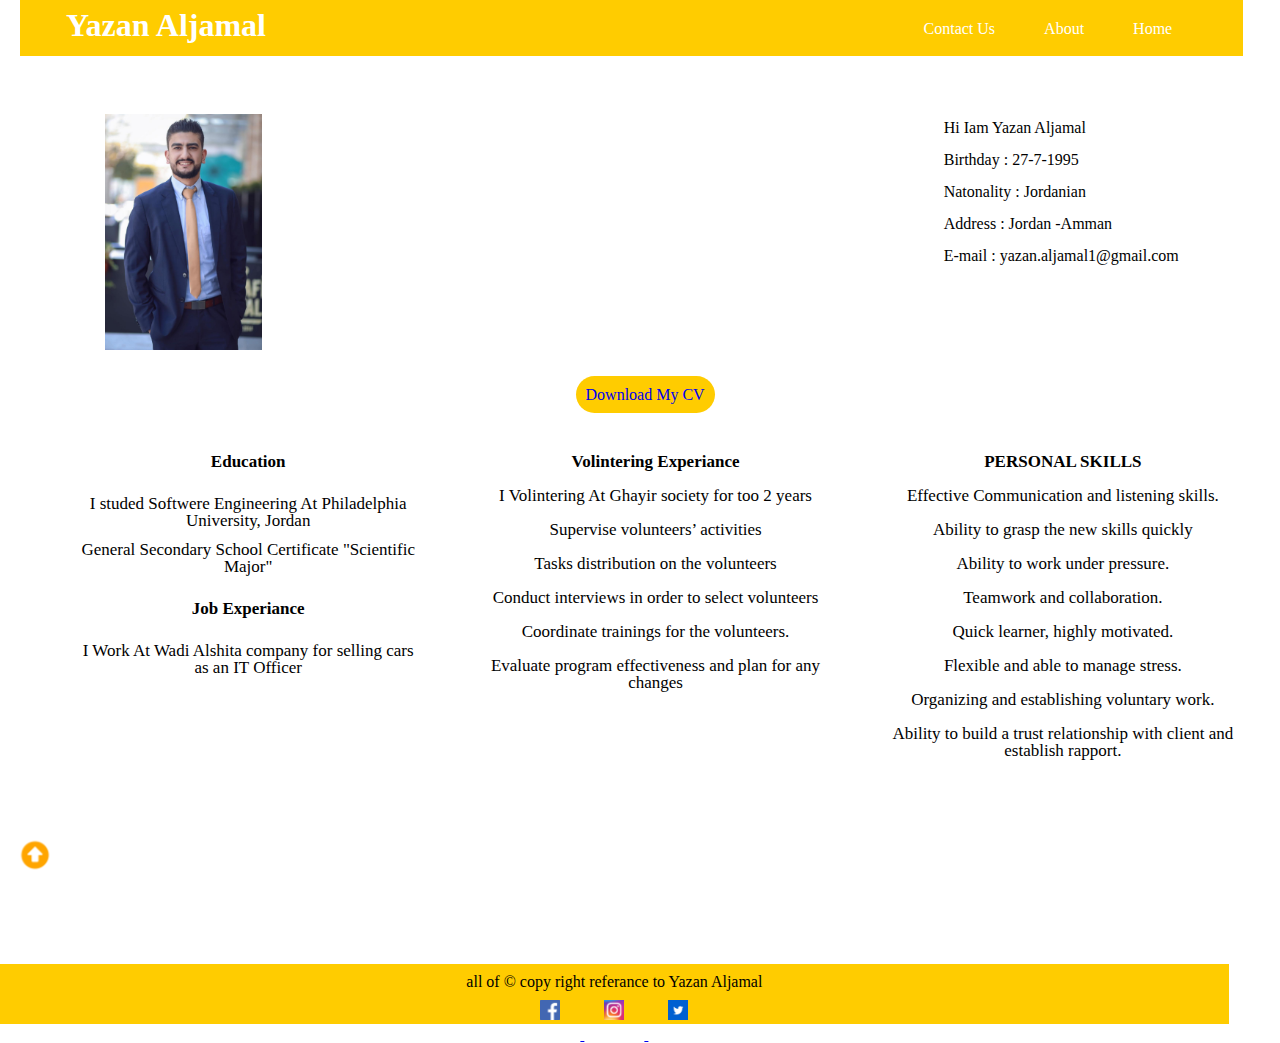
<file: index.html>
<!DOCTYPE html>
<html lang="en">

<head>
    <meta charset="UTF-8">
    <meta name="viewport" content="width=device-width, initial-scale=1.0">
    <link rel="stylesheet" href="css/reset.css">
    <link rel="stylesheet" href="css/style.css">
    <title> About Yazan Aljamal </title>
</head>

<body>
    <div><a href="" id="top"></a></div>
    
    <header>
        <h1> Yazan Aljamal</h1>
        <br>
        <nav id="header-nav">
            <ul>
                <li><a href="home.html">Home</a></li>
                <li><a href="index.html">About</a></li>
                <li><a href="contact.html"> Contact Us</a></li>
            </ul>
        </nav>
    </header>
    <main>
        <div>
            <img src="img/WhatsApp Image 2020-02-17 at 1.12.10 PM (3).jpeg" alt="" id="img-main">
        <p id="par-main">
            Hi Iam Yazan Aljamal <br>
            <br>
            Birthday : 27-7-1995 <br>
            <br>
            Natonality : Jordanian <br>
            <br>
            Address : Jordan -Amman <br>
            <br>
            E-mail : yazan.aljamal1@gmail.com <br>
            <br>
        </p>
    </div>
    <div id="claer"></div>
        
        <div id="div-img">
            <a id="cv" href="https://drive.google.com/file/d/1NPtzMVe3vKZq9TLqYO0ggKQY6AOGFybO/view?usp=sharing">Download My CV </a>
        </div>
        <div id="info" class="grid-container">
            <div class="grid-item">
                <h2>Education</h2>
                <br>
                <!-- <p>
                    I studed Softwere Engineering At Philadelphia University, Jordan <br>
                    <br>
                    General Secondary School Certificate "Scientific Major"
                    <br>
                </p> -->
                <ul>
                    <li> I studed Softwere Engineering At Philadelphia University, Jordan</li>
                    <li> General Secondary School Certificate "Scientific Major"</li>
                </ul>

                <br>
                <h2>Job Experiance </h2> <br>
                <!-- <p>
                    I Work At Wadi Alshita company for selling cars as an IT Officer
                </p> -->
                <ul>
                    <li> I Work At Wadi Alshita company for selling cars as an IT Officer</li>
                </ul>
                <br>
            </div>
            <div class="grid-item">
                <h2>Volintering Experiance</h2>
                <br>
                <p>
                    I Volintering At Ghayir society for too 2 years <br>
                    <br>
                    Supervise volunteers’ activities <br>
                    <br>
                    Tasks distribution on the volunteers <br>
                    <br>
                    Conduct interviews in order to select volunteers <br>
                    <br>
                    Coordinate trainings for the volunteers. <br>
                    <br>
                    Evaluate program effectiveness and plan for any changes <br>
                    <br>

                </p>
            </div>
            <div class="grid-item">
                <h2>PERSONAL SKILLS</h2>
                <br>
                Effective Communication and listening skills. <br>
                <br>
                Ability to grasp the new skills quickly <br>
                <br>
                Ability to work under pressure. <br>
                <br>
                Teamwork and collaboration. <br>
                <br>
                Quick learner, highly motivated. <br>
                <br>
                Flexible and able to manage stress. <br>
                <br>
                Organizing and establishing voluntary work. <br>
                <br>
                Ability to build a trust relationship with client and establish rapport. <br>
                <br>
            </div>
            <!-- <div id="top-ten" class="grid-item">
                <h2>Top Ten places </h2>
                <br>
                <ul>
                    <li>Palestine</li>
                    <li>Jordan</li>
                    <li>Turkey</li>
                    <li>Germany</li>
                    <li>Wadi Rum - Jordan</li>
                    <li>Paris</li>
                    <li>Rome</li>
                    <li>Egypt</li>
                    <li>London</li>
                    <li>Dubai</li>
                </ul>
            </div> -->
        </div>
        <div id="icon-top" class="icon-top"> 
            <a href="#top" ><img src="img/top.png" alt="" id="img-main2"></a>
        </div>
    </main>
    <footer>
        <p> all of  &copy; copy right referance to Yazan Aljamal </p>
        <div>
            <a href="https://web.facebook.com/">
            <img src="img/fb.png" alt="" class="social">
        </a>
        <a href="https://www.instagram.com/">
            <img src="img/instagram.jpg" alt="" class="social"> 
        </a>
        <a href="https://twitter.com/">
            <img src="img/twitter.jpg" alt="" class="social">
        </a>
        </div>
    </footer>
    <script src="js/script.js"></script>
</body>

</html>
</file>
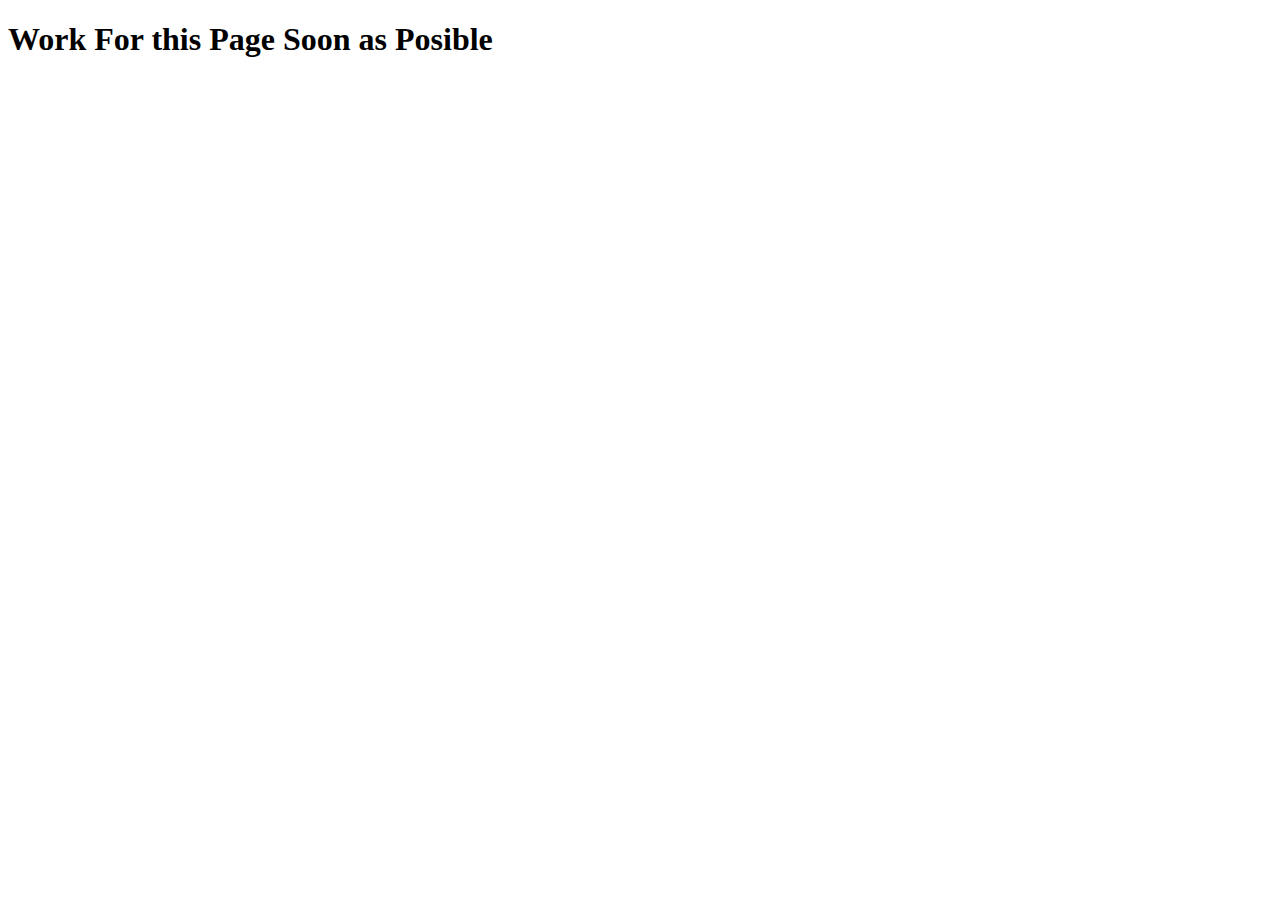
<file: contact.html>
<!DOCTYPE html>
<html lang="en">
<head>
    <meta charset="UTF-8">
    <meta name="viewport" content="width=device-width, initial-scale=1.0">
    <title>Home</title>
</head>
<body>
    <h1> Work For this Page Soon as Posible </h1>
</body>
</html>
</file>
<file: css/style.css>
body{
    width: 96%;
    height: 100%;
  
}
header h1{
    width: 94%;
    height: 38px;
    margin: 20px;
    padding: 9px 46px;
    font-size: xx-large;
    font-weight: bold;
    color: white;
    background-color: #ffcc00;
}
header{
    position: fixed;
    width: 94%;
    top: 0px;
    height: 38px;
    margin-top: -20px;


}
#header-nav{
    margin-top: -65px;

}
#header-nav ul li {
    float: right;
    margin-top: -10px;
}
#header-nav ul li a {
    text-decoration: none;
    padding: 10px;
    padding-right: 23px;
    color: white;
}
main{
    padding-top: 70px;
}
#img-main{
    margin-left: 105px;
    margin-top: 44px;
    margin-bottom: 37px; 
    width: 157px;
    float: left;
}
#par-main{
    float: right;
    margin: 50px;
}
#claer
{
    clear: both;
}
main{
    display: inline-block;
}
#cv{
    text-decoration:none;
    background-color: #ffcc00;
    padding: 10px;
    border-radius: 20px;
    text-align: center;
    margin-left: 5%;

}
#info{
    margin: 50px;
}
h2 {
    font-weight: bold;
    text-decoration: black;
}
#div-img{
    text-align: center;
}
/* .grid-container{
    display:grid;
    grid-template-columns: auto auto auto auto;
    padding: 10px;
    }
.grid-item{
    border: 1px;
    padding: 20px;
    text-align: center;
    } */
.grid-container{
    width: 100%;
    height: 400px;
    }
.grid-item{
    width: 29%;
    padding: 0px 20px;
    float: left;
    margin-right: 11px;
    text-align: center;
    height: 227px;
    font-size: 17px;
    margin-top: 0px;
    } 
li {
        padding: 4px;
        margin: 4px;
    }
.icon-top{
    position: sticky;
    bottom: 20px;
    width: 40px;
}

#icon-top{
    width: 20px;
    height: 20px;
    padding: 20px;
}
#img-main2{
    width: 30px;
    padding-bottom: 40px;


}
footer{
    text-align: center;
    background-color:#ffcc00;
    width: 100%;
    height: 60px;

}   
footer p{
    height: 38px;
    margin: -32px;
    padding-top: 10px;
}
.social{
    width: 20px;
    height: 20px;
    padding: 20px;
}
</file>
